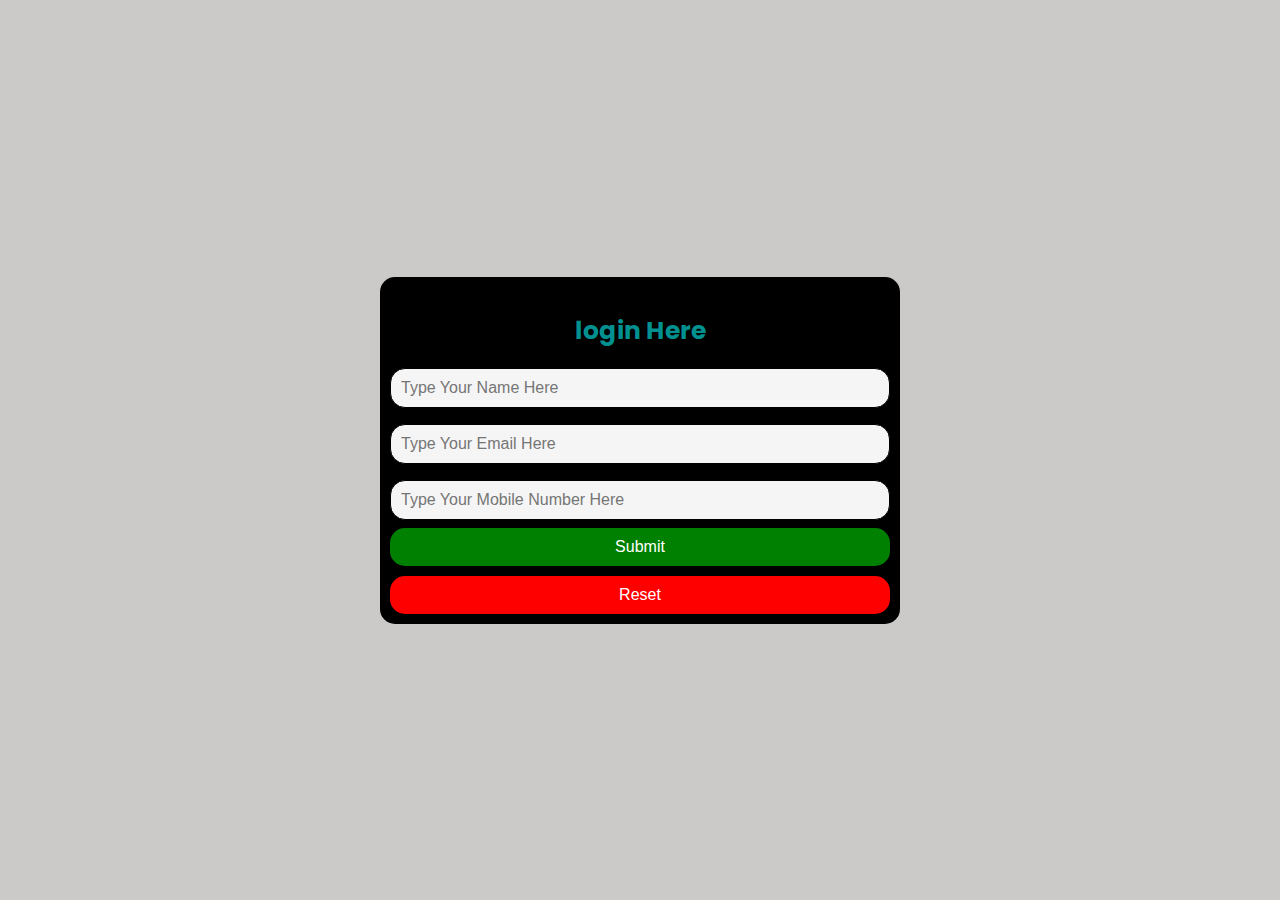
<file: login.html>
<!DOCTYPE html>
<html lang="en">

<head>
    <meta charset="UTF-8">
    <meta http-equiv="X-UA-Compatible" content="IE=edge">
    <meta name="viewport" content="width=device-width, initial-scale=1.0">
    <title>login page</title>

    <link rel="stylesheet" href="assets/css/style.css">

</head>

<body>
    <div class="contaniner">
        <form autocomplete="off" method="post" name="google-sheet">
            <h3>login Here</h3>
            <input type="text" placeholder="Type Your Name Here" name="name" required>
            <input type="email" placeholder="Type Your Email Here" name="email" required>
            <input type="text" placeholder="Type Your Mobile Number Here" name="mobile" required>

            <button type="submit" name="submit">Submit </button>
            <button type="reset" class="reset">Reset</button>
        </form>
    </div>


    <script>
        const scriptURL = 'https://script.google.com/macros/s/AKfycbzezmguWm0CujrwGwG0QN8XwMe658vREyrXlVzHFLjy2EJLk0G-fkglwxvmtpx6DLWI/exec'
        const form = document.forms['google-sheet']

        form.addEventListener('submit', e => {
            e.preventDefault()
            fetch(scriptURL, { method: 'POST', body: new FormData(form) })
                .then(response => {
                    // alert("Thanks for Contacting us..! We Will Contact You Soon...");
                    window.location.href = "index.html"; 
                })
                .catch(error => console.error('Error!', error.message))
        })
    </script>
   

</body>

</html>
</file>
<file: assets/css/style.css>
@import url('https://fonts.googleapis.com/css2?family=Poppins:ital,wght@0,100;0,200;0,300;0,400;0,500;0,600;0,700;0,800;0,900;1,100;1,200;1,300;1,400;1,500;1,600;1,700;1,800;1,900&display=swap');

body {
    margin: 0;
    padding: 0;
    font-family: 'Poppins', sans-serif;
    font-size: 1rem;
}

.mtb-100 {
    margin-top: 100px;
    margin-bottom: 100px;
}

.mtb-200 {
    margin-top: 100px;
}

.mtb-300 {
    margin-bottom: 100px;
}

.ptb-100 {
    padding-top: 100px;
    padding-bottom: 100px;
}

.ptb-200 {
    padding-top: 100px;
}

.ptb-300 {
    padding-bottom: 100px;
}

:root {
    --first-color: #f1f5f8;
    --second-color: #504737;
    --third-color: #a9987a;
    --fourth-color: #f8f4f3;
    --firth-color:#019f9fe9;
}


/* header1 */

.logo {
    height: auto;
    width: 59px;
}

.top_heading {
    background-color: #f7f7f7;
    padding: 5px;
}

.info {
    padding: 10px 0;
}

.info a {
    text-decoration: none;
    color: black;
}

.info i {
    padding-left: 7px;
    transition: all .5s;
}

.info i:hover {
    color: var(--second-color);
}

.info span {
    padding-left: 10px;
}


/* header */

header {
    background-color: black;
}

.nav-item {
    padding: 0 20px;
}

.nav-link {
    color: white;
    transition: all .5s;
    position: relative;
    overflow: hidden;
}

.nav-link::before {
    content: "";
    position: absolute;
    bottom: 100%;
    left: 0;
    width: 100%;
    transition: all .5s;
    border: 1px solid var(--firth-color);
}

.nav-link:hover::before {
    bottom: 0;
    width: 50%;
}

.nav-link:hover {
    color: var(--firth-color)
}

/* section1 */

.top_banner {
    background: url(../img/home/bg-01.jpg) center;
    background-size: cover;
    height: 90vh;
    display: flex;
    justify-content: center;
    align-items: center;
    color: white;
}

.top_text h1 {
    font-size: 48px;
    font-weight: 600;
}

.top_text p {
    margin-top: 50px;
}

.top_btn {
    color: black;
    text-decoration: none;
    margin: 20px;
    transition: all 1s;
}

.top_btn:hover {
    text-decoration: underline;
    color: #000;
}

.btn_primary {
    color: white !important;
    padding: 5px 30px;
    font-size: 15px;
    transition: all 1s;
}

.btn_primary:hover {
    color: black !important;
    background-color: white;
    border: 1px solid black;
}

/* section2 */

.card_box {
    position: relative;
}

.card_box:before {
    content: "";
    position: absolute;
    top: 10px;
    bottom: 10px;
    left: 10px;
    right: 10px;
    background-color: rgba(255, 255, 255, 0.8);
}

.ex_text {
    position: absolute;
    bottom: 10px;
    left: 40px;
    z-index: 1;
    letter-spacing: 10px;
    font-size: 1.8rem;
    font-weight: 400;
    color: var(--second-color);
    /* background: #000; */
    /* mix-blend-mode: multiply; */
    color: #000;
    text-transform: uppercase;
    opacity: 0.9;
    padding: 1rem;
}

.ex_text span {
    font-size: 3.5rem;
    font-weight: bold;
    letter-spacing: normal;
    color: var(--firth-color);

}

.card_us {
    color: var(--firth-color);
    padding: 20px 0 15px 0;
}

.card_title {
    font-size: 2.5rem;
    line-height: 1.5;
    padding: 10px 0 10px 0;
}

.card_p {
    font-size: 13px;
}

.btn_secondary {
    color: white;
    padding: 5px 30px;
    font-size: 15px;
    transition: all 1s;
    background-color: var(--firth-color);
}

.btn_secondary:hover {
    color: var(--firth-color);
    background-color: rgb(255, 255, 255);
    border: 1px solid var(--third-color);
}

/* section3 */

.bg_pink {
    background-color: var(--fourth-color);
    padding-bottom: 50px;
}

.title {
    color: var(--firth-color);
    padding-top: 20px;
}

.title1 {
    font-size: 3rem;
    padding-bottom: 20px;
}

.service {
    background-color: #fff;
    padding: 10px;
    box-shadow: rgba(50, 50, 93, 0.25) 0px 50px 100px -20px, rgba(0, 0, 0, 0.3) 0px 30px 60px -30px;
}

.service h6 {
    padding: 10px 0;
}

.service a {
    color: #000;
    text-decoration: none;
    transition: all .5s;
}

.service a:hover {
    text-decoration: underline;
    color: var(--third-color);
}

/* section4 */

.bg_05 {
    background: url(../img/home/bg-03.jpg) no-repeat;
    background-size: cover;
    padding: 60px 0;
}

.img_box {
    color: var(--firth-color);
    padding: 10px 0;
}

.img_box img {
    height: auto;
    width: 100px;
    padding-bottom: 15px;
}

.img_box h6 {
    font-size: 1rem;
}

/* section5 */

.archi {
    color: var(--firth-color);
    padding-top: 70px;
}

.ar {
    font-size: 15px;
    padding-top: 25px;
}

/* section6 */

.bg_contact {
    background-color: var(--fourth-color);
    padding: 30px;
}

.contact {
    background-color: #fff;
    box-shadow: rgba(0, 0, 0, 0.24) 0px 3px 8px;
    margin: 60px;
    padding: 5px;
}

.contact i {
    font-size: 70px;
}

.contact h5 {
    color: var(--firth-color);
    padding-top: 15px;
}

.bg_white {
    background-color: #fff;
    padding: 20px;
}

.form_input {
    width: 100%;
    padding: 5px 5px 5px 2.5rem;
    border-radius: 8px;
    border: 1px solid;
    box-shadow:rgba(17, 12, 46, 0.15) 0px 48px 100px 0px;
}

.icon {
    position: absolute;
    left: 20px;
    top: 6px;
    color: var(--second-color);
}

/* section7 */

.about {
    background: linear-gradient(to bottom, #0000009e, #0000009e), url(../img/about/a_01.jpg) no-repeat;
    background-size: cover;
    height: 90vh;
    color: #fff;
    padding-top: 190px;
}

.about_heading h1 {
    font-size: 4rem;
}

.about_heading a {
    color: #fff;
    text-decoration: none;
}

/* section8 */


.ab_img {
    height: 500px;
    overflow: hidden;
}

.ab_img img {
    object-fit: cover;
    height: 100%;
    width: 100%;
}

.a_latter {
    position: absolute;
    z-index: -1;
    width: 300px;
    top: -70px;
    left: 100px;
}

.about_heading1 {
    position: absolute;
    bottom: 0;
    left: 150px;
    font-size: 4rem;
    font-weight: 600;
    color: #fff;
    /* text-shadow: 5px 5px  10px #000; */
    text-shadow: 0 0 3px #000, 8px 8px 5px #00000070;
}

/* section9 */

.years {

    display: flex;
    padding: 10px;
    position: relative;
}

.years::before {
    content: "";
    position: absolute;
    top: 3px;
    bottom: 15px;
    left: 0px;
    width: 27px;
    border: 1px solid var(--third-color);
}

.years h3 {
    font-size: 3rem
}

.years h4 {
    padding: 0 20px;

}

.about_us {
    background-size: cover;
    padding: 100px;
    color: #fff;
    position: relative;
}

.about_us::before {
    content: "";
    position: absolute;
    top: 0;
    left: 0;
    width: 100%;
    height: 400px;
    z-index: -1;
    background: linear-gradient(to bottom, #0000009e, #0000009e), url(../img/about/a_02.jpg) center center;
}

/* section10 */

.service1 {
    padding: 15px;
    box-shadow: rgba(0, 0, 0, 0.25) 0px 54px 55px, rgba(0, 0, 0, 0.12) 0px -12px 30px, rgba(0, 0, 0, 0.12) 0px 4px 6px, rgba(0, 0, 0, 0.17) 0px 12px 13px, rgba(0, 0, 0, 0.09) 0px -3px 5px;
    background-color: #fff;
}

.service1 img {
    height: auto;
    width: 100px;
}

.service1 h6 {
    padding: 5px;
    margin: 20px 0;
    border-bottom: 2px solid rgba(147, 26, 26, 0.562);
    display: inline-block;
}

.service1 p {
    font-size: 13px;
}



/* section11 */

.bg_blck {
    padding: 10px;
}

.clientt {
    font-size: 50px;
    font-weight: 600;
    opacity: 0.5;
}

.test {
    position: absolute;
    top: 47px;
    left: 48px;
    color: #00000096;
    font-size: 25px
}

.testimonial {
    background-color: white;
    text-align: center;
    padding: 30px 30px 50px;
    margin: 100px 15px 160px;
    position: relative;
}


.testimonial .icon {
    display: inline-block;
    font-size: 80px;
    color: #016d9b;
    margin-bottom: 20px;
    opacity: 0.6;
}

.testimonial .description {
    font-size: 14px;
    color: #777;
    text-align: justify;
    margin-bottom: 30px;
    opacity: 0.9;
}


.testimonial .pic {
    display: inline-block;
    /* border: 4px solid white;
    border-radius: 50%;
    box-shadow: 0 0 4px 4px #016d9b; */
    overflow: hidden;
    z-index: 1;
    position: relative;
}

.testimonial .pic img {
    width: 130px;
    height: auto;
}

.testimonial .name {
    font-size: 15px;
    font-weight: bold;
    color: var(--second-color);
    text-transform: capitalize;
    margin: 10px 0 5px 0;
}



.owl-controls {
    margin-top: 20px;
}

.owl-pagination {
    display: flex;
    justify-content: center;
}

.owl-page {
    height: 10px;
    width: 40px;
    background-color: rgba(255, 255, 255, 0.2);
    border-radius: 10%;
}

.owl-page:hover,
.owl-page.active {
    background-color: rgba(255, 255, 255, 0.3);
}

.owl-page:not(first-item) {
    margin-left: 10px;
}

/* section13 */

.test1 {
    position: absolute;
    top: 15px;
    left: 219px;
    color: #00000096;
    font-size: 25px;
}

.service_img img {
    height: 350px;
    width: 100%;
    object-fit: cover;
}

.service_text h5 {
    padding-top: 15px;
}

.service_text a {
    color: var(--firth-color);
    text-decoration: none;
}

.service_text a:hover {
    text-decoration: underline;
}

/* section16 */

.img_fl {
    height: 100%;
    width: 100%;
    object-fit: cover;
}

.img_tr h6 {
    font-size: 30px;
    color: var(--second-color);
}

.img_tr p {
    padding: 10px 0;
}

/* section18 */

.container1 h2 {
    font-size: 55px;
    color: var(--firth-color);
    padding-top: 40px;
}

/* section20 */

.bg_label {
    background-color: #000;
    color: var(--first-color);
}

.con_last {
    padding: 20px 0px 20px 5px;
}


.con_last i {
    font-size: 2.5rem;
    padding: 15px;
    color: var(--first-color);
}

.con_last h5 {
    padding-top: 15px;
}

.con_last p {
    padding-top: 7px;
}


/* footer */

footer {
    padding: 30px;
    border-bottom: 2px solid lightgray;
    background-color: #f7f7f7;
}

footer .img img {
    height: auto;
    width: 59px;

}

footer p {
    font-size: 15px;
    padding-top: 20px;
}

footer h6 {
    color: var(--firth-color);
    border-bottom: 3px solid black;
    font-size: 20px;
    padding-top: 50px;
    display: inline-block;
}

footer ul {
    list-style: none;
    padding-left: 0;
    padding-top: 10px;
}

footer ul li {
    font-size: 14px;
}

footer ul li a {
    color:black;
    text-decoration: none;
    transition: all .5s;
}

footer ul li a:hover {
    color: #019f9fe9;
}


.last_icon a{
    text-decoration: none;
}

.last_icon i {
    font-size: 20px;
    margin: 10px;
    margin-bottom: 10px;
    color: var(--firth-color);
}



/* gallery */
.cards {
    width: 100%;
    display: flex;
    flex-wrap: wrap;
    justify-content: space-around;
  }
  
  .card {
    margin: 40px;
    position: relative;
    max-width: 250px;
    max-height: 350px;
    box-shadow: rgba(0,0,0,0.24) 0px 3px 8px;
  }
  
  
  
  .card img {
    width: 100%;
    height: 100%;
    object-fit: cover;
    display: block;
    position: relative;
  }
  
  .card-desc {
    display: block;
    font-size: 1.2rem;
    position: absolute;
    height: 0;
    top: 0;
    opacity: 0;
    padding: 18px 8%;
    background-color: white;
    transition: 0.8s ease;
  }
  
  .card:hover .card-desc {
    opacity: 1;
    height: 100%;
  }
  
/* gallery end */

/* login page */

.contaniner 
{
 width: 100%;
 height: 100vh;
 display: flex;
 align-items: center;
 justify-content: center;
 background:rgb(204, 201, 201);
}
form
{
  background: rgb(0, 0, 0);
  display: flex;
  flex-direction: column ;
  padding: 10px;
  width: 90%;
  max-width: 500px;
  border-radius: 15px;
}

form h3{
    font-size: 25px;
    text-align: center;
    margin-bottom: 10px;
    color: var(--firth-color);
}

form input{
    border: 1px solid rgb(0, 0, 0);
    margin: 8px 0;
    padding: 10px;
    outline: none;
    background: #f5f5f5;
    font-size: 16px;
    border-radius: 15px;
}

form button{
  padding: 10px;
  background: green;
  color: white;
  font-size: 16px;
  border: 0;
  outline: none;
  cursor: pointer;
  border-radius: 15px;
}

form .reset{
  margin-top: 10px;
  background: red;
}
</file>
